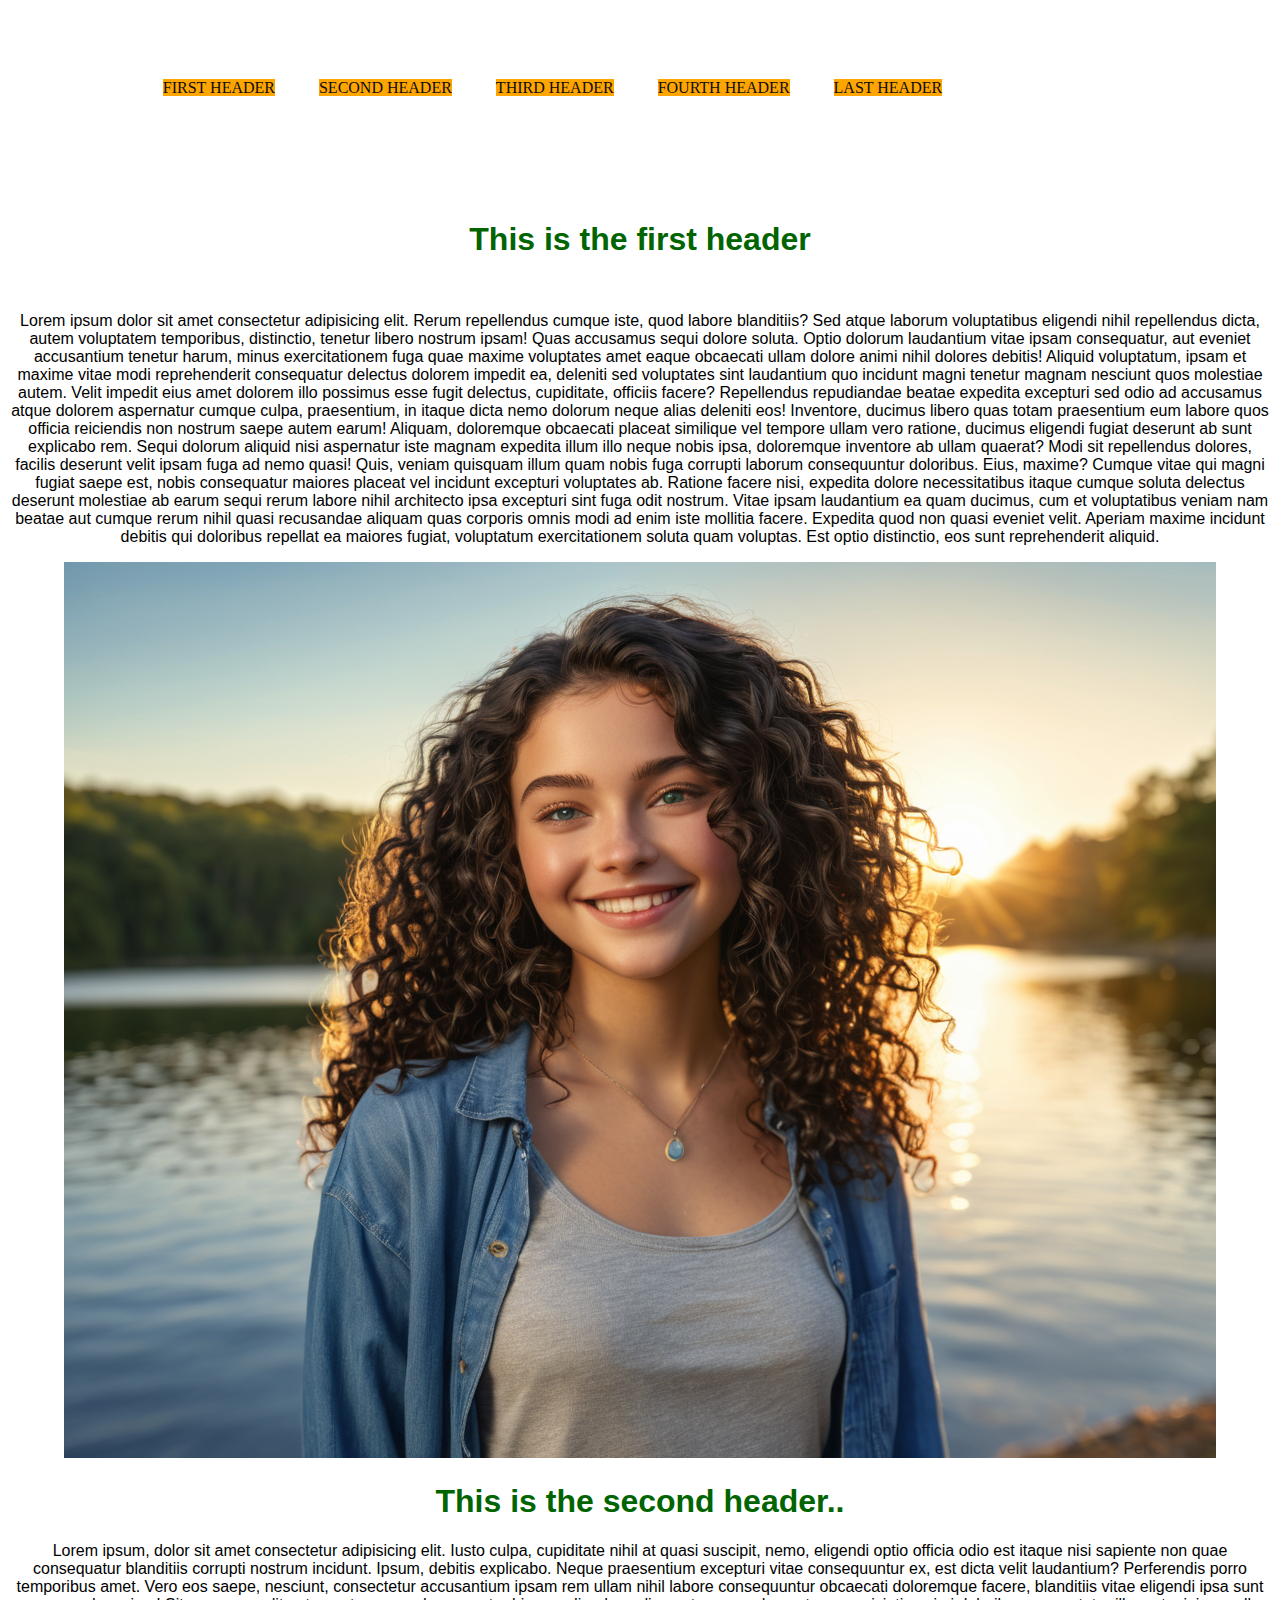
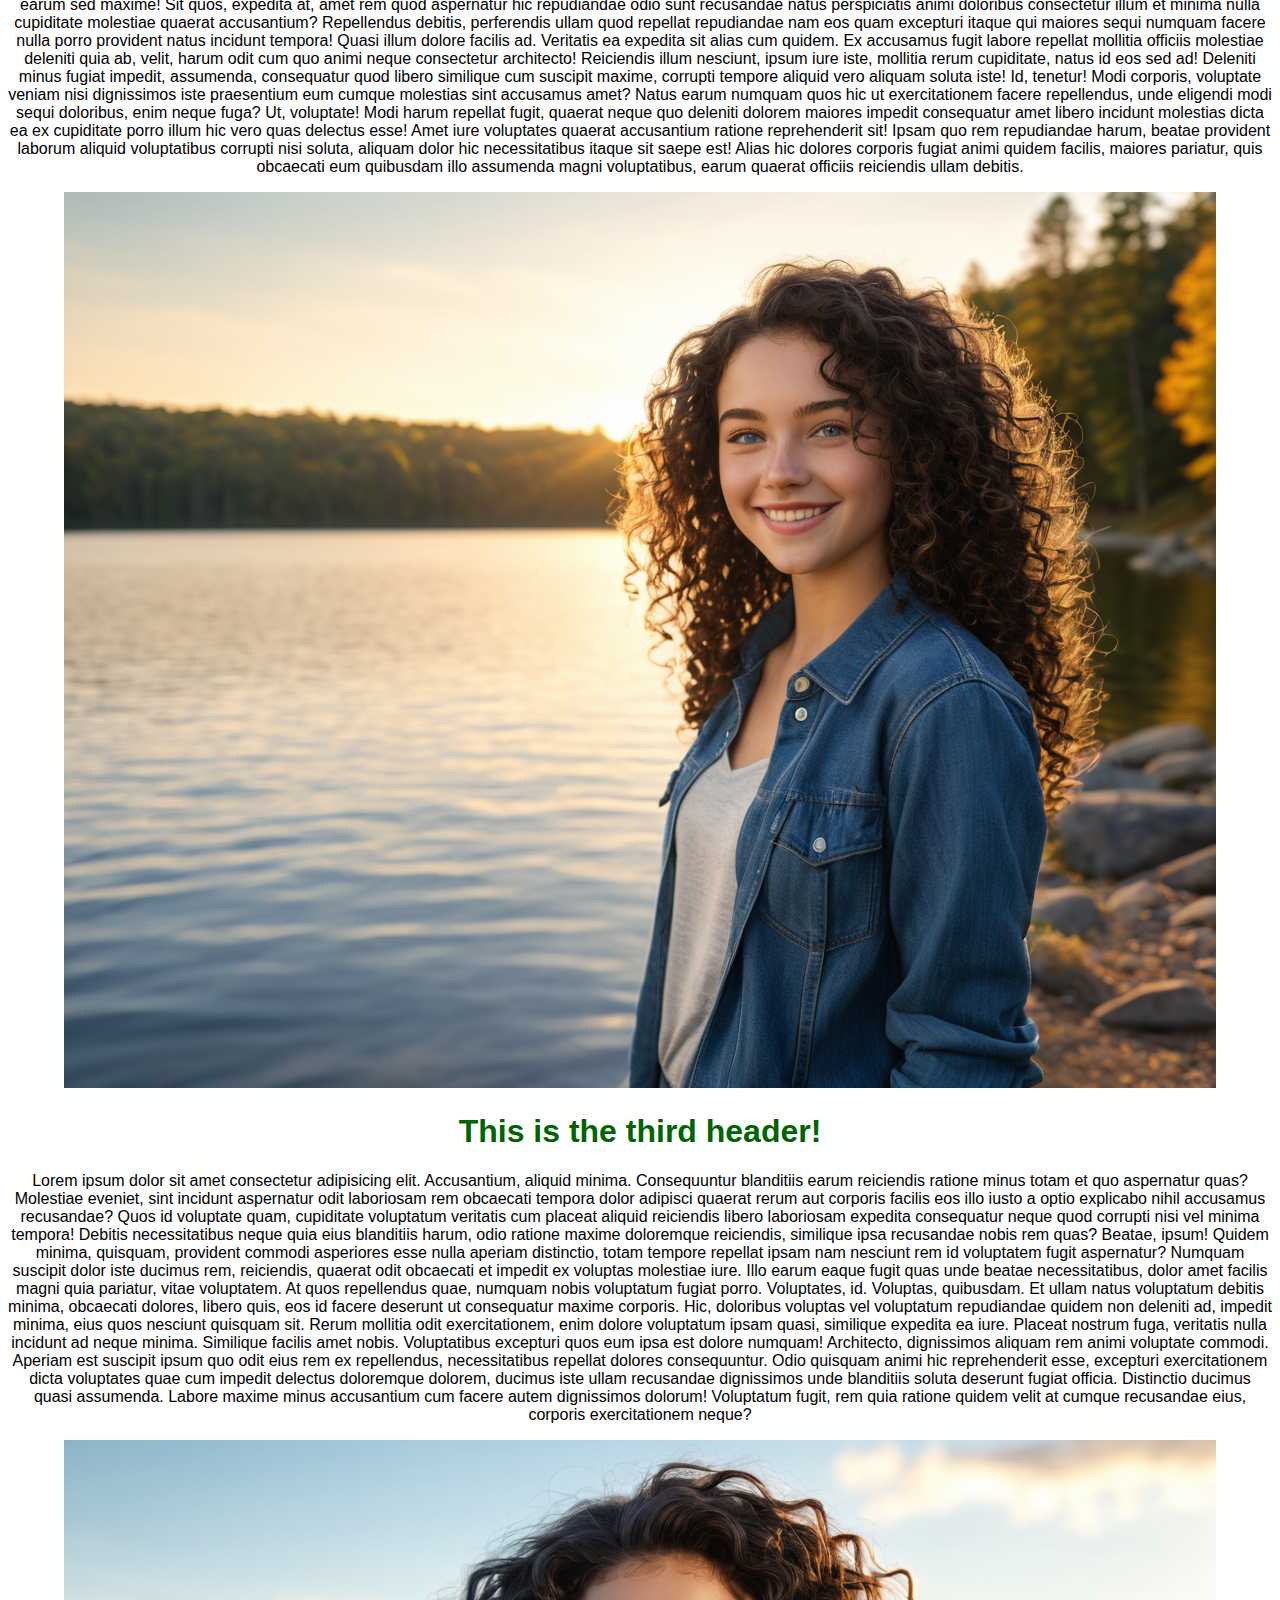
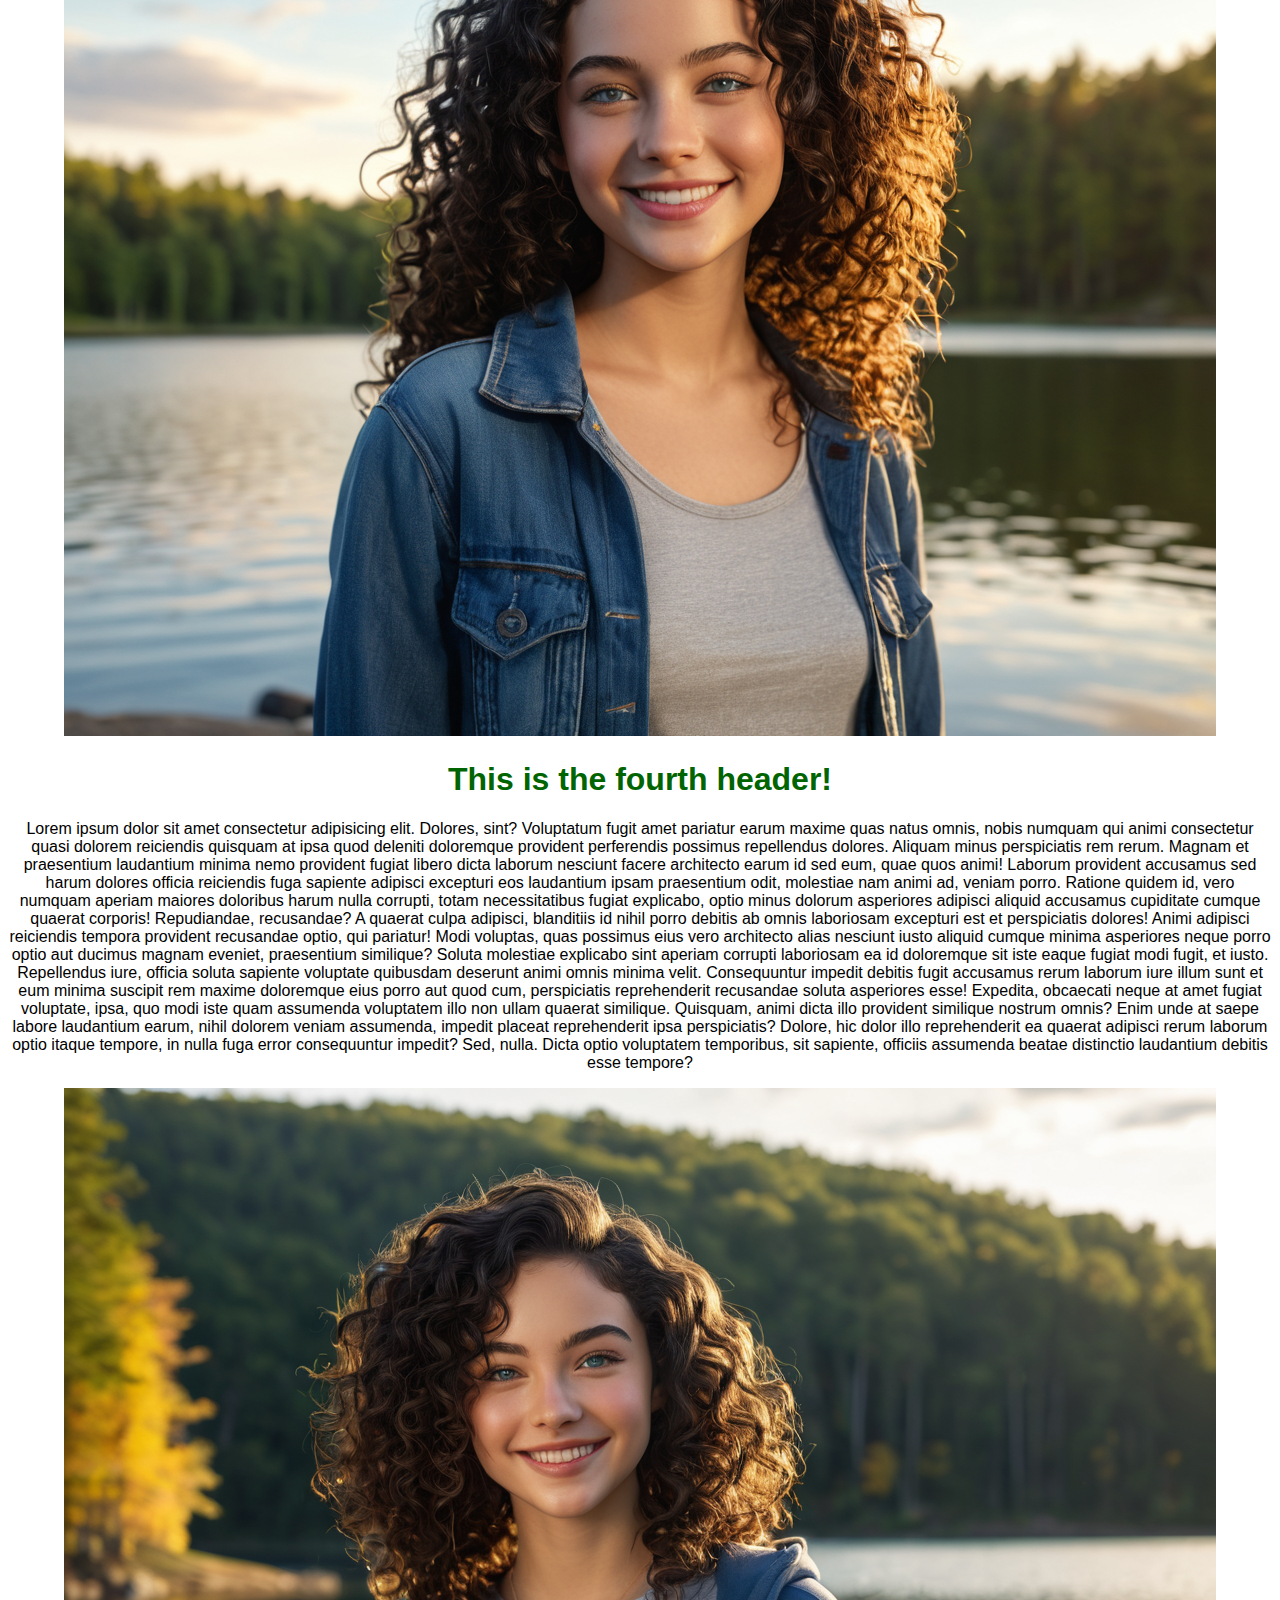
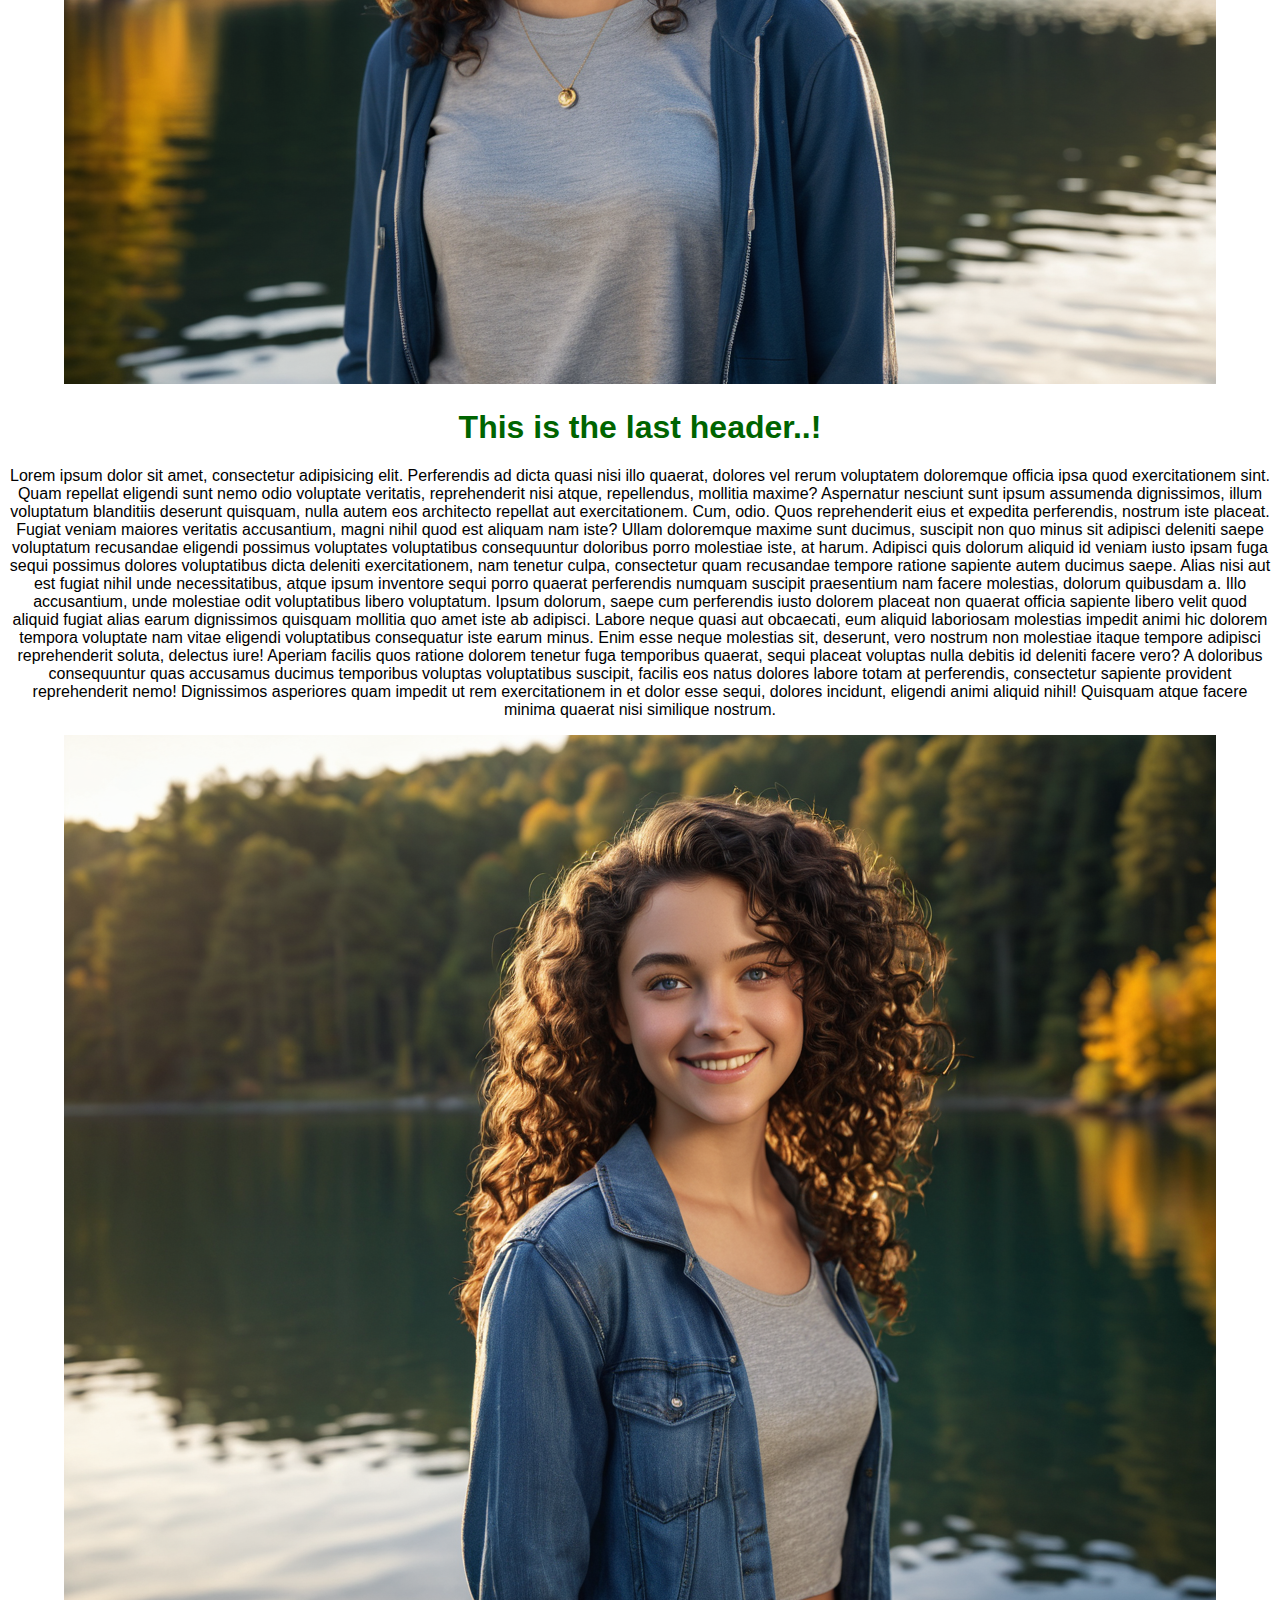
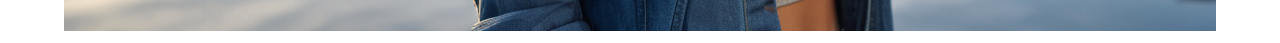
<file: index.html>
<!DOCTYPE html>
<html lang="en">
<head>
    <title>Newspaper</title>
    <link rel="stylesheet" href="style.css">
</head>
<body>
    <div class="navbar">
        <ul>
            <li> <a href="#first-header">first header</a></li>
            <li><a href="#second-header">second header</a></li>
            <li><a href="#third-header">Third header</a></li>
            <li><a href="#fourth-header">fourth header</a></li>
            <li><a href="#last-header">last header</a></li>
        </ul>
    </div>
    <div class="banner">
        <h1 id="first-header">This is the first header</h1>
        <p>Lorem ipsum dolor sit amet consectetur adipisicing elit. Rerum repellendus cumque iste, quod labore blanditiis? Sed atque laborum voluptatibus eligendi nihil repellendus dicta, autem voluptatem temporibus, distinctio, tenetur libero nostrum ipsam! Quas accusamus sequi dolore soluta. Optio dolorum laudantium vitae ipsam consequatur, aut eveniet accusantium tenetur harum, minus exercitationem fuga quae maxime voluptates amet eaque obcaecati ullam dolore animi nihil dolores debitis! Aliquid voluptatum, ipsam et maxime vitae modi reprehenderit consequatur delectus dolorem impedit ea, deleniti sed voluptates sint laudantium quo incidunt magni tenetur magnam nesciunt quos molestiae autem. Velit impedit eius amet dolorem illo possimus esse fugit delectus, cupiditate, officiis facere? Repellendus repudiandae beatae expedita excepturi sed odio ad accusamus atque dolorem aspernatur cumque culpa, praesentium, in itaque dicta nemo dolorum neque alias deleniti eos! Inventore, ducimus libero quas totam praesentium eum labore quos officia reiciendis non nostrum saepe autem earum! Aliquam, doloremque obcaecati placeat similique vel tempore ullam vero ratione, ducimus eligendi fugiat deserunt ab sunt explicabo rem. Sequi dolorum aliquid nisi aspernatur iste magnam expedita illum illo neque nobis ipsa, doloremque inventore ab ullam quaerat? Modi sit repellendus dolores, facilis deserunt velit ipsam fuga ad nemo quasi! Quis, veniam quisquam illum quam nobis fuga corrupti laborum consequuntur doloribus. Eius, maxime? Cumque vitae qui magni fugiat saepe est, nobis consequatur maiores placeat vel incidunt excepturi voluptates ab. Ratione facere nisi, expedita dolore necessitatibus itaque cumque soluta delectus deserunt molestiae ab earum sequi rerum labore nihil architecto ipsa excepturi sint fuga odit nostrum. Vitae ipsam laudantium ea quam ducimus, cum et voluptatibus veniam nam beatae aut cumque rerum nihil quasi recusandae aliquam quas corporis omnis modi ad enim iste mollitia facere. Expedita quod non quasi eveniet velit. Aperiam maxime incidunt debitis qui doloribus repellat ea maiores fugiat, voluptatum exercitationem soluta quam voluptas. Est optio distinctio, eos sunt reprehenderit aliquid.</p>
        <img src="image (5).png" alt="first header image" >
    </div>

    <div class="contents">
        <h1 id="second-header">This is the second header..</h1>
        <p>Lorem ipsum, dolor sit amet consectetur adipisicing elit. Iusto culpa, cupiditate nihil at quasi suscipit, nemo, eligendi optio officia odio est itaque nisi sapiente non quae consequatur blanditiis corrupti nostrum incidunt. Ipsum, debitis explicabo. Neque praesentium excepturi vitae consequuntur ex, est dicta velit laudantium? Perferendis porro temporibus amet. Vero eos saepe, nesciunt, consectetur accusantium ipsam rem ullam nihil labore consequuntur obcaecati doloremque facere, blanditiis vitae eligendi ipsa sunt earum sed maxime! Sit quos, expedita at, amet rem quod aspernatur hic repudiandae odio sunt recusandae natus perspiciatis animi doloribus consectetur illum et minima nulla cupiditate molestiae quaerat accusantium? Repellendus debitis, perferendis ullam quod repellat repudiandae nam eos quam excepturi itaque qui maiores sequi numquam facere nulla porro provident natus incidunt tempora! Quasi illum dolore facilis ad. Veritatis ea expedita sit alias cum quidem. Ex accusamus fugit labore repellat mollitia officiis molestiae deleniti quia ab, velit, harum odit cum quo animi neque consectetur architecto! Reiciendis illum nesciunt, ipsum iure iste, mollitia rerum cupiditate, natus id eos sed ad! Deleniti minus fugiat impedit, assumenda, consequatur quod libero similique cum suscipit maxime, corrupti tempore aliquid vero aliquam soluta iste! Id, tenetur! Modi corporis, voluptate veniam nisi dignissimos iste praesentium eum cumque molestias sint accusamus amet? Natus earum numquam quos hic ut exercitationem facere repellendus, unde eligendi modi sequi doloribus, enim neque fuga? Ut, voluptate! Modi harum repellat fugit, quaerat neque quo deleniti dolorem maiores impedit consequatur amet libero incidunt molestias dicta ea ex cupiditate porro illum hic vero quas delectus esse! Amet iure voluptates quaerat accusantium ratione reprehenderit sit! Ipsam quo rem repudiandae harum, beatae provident laborum aliquid voluptatibus corrupti nisi soluta, aliquam dolor hic necessitatibus itaque sit saepe est! Alias hic dolores corporis fugiat animi quidem facilis, maiores pariatur, quis obcaecati eum quibusdam illo assumenda magni voluptatibus, earum quaerat officiis reiciendis ullam debitis.</p>

        <img src="./image (6).png" alt="Second header image" >    
    </div>

    <div class="huge">
        <h1 id="third-header">This is the third header!</h1>
        <p>Lorem ipsum dolor sit amet consectetur adipisicing elit. Accusantium, aliquid minima. Consequuntur blanditiis earum reiciendis ratione minus totam et quo aspernatur quas? Molestiae eveniet, sint incidunt aspernatur odit laboriosam rem obcaecati tempora dolor adipisci quaerat rerum aut corporis facilis eos illo iusto a optio explicabo nihil accusamus recusandae? Quos id voluptate quam, cupiditate voluptatum veritatis cum placeat aliquid reiciendis libero laboriosam expedita consequatur neque quod corrupti nisi vel minima tempora! Debitis necessitatibus neque quia eius blanditiis harum, odio ratione maxime doloremque reiciendis, similique ipsa recusandae nobis rem quas? Beatae, ipsum! Quidem minima, quisquam, provident commodi asperiores esse nulla aperiam distinctio, totam tempore repellat ipsam nam nesciunt rem id voluptatem fugit aspernatur? Numquam suscipit dolor iste ducimus rem, reiciendis, quaerat odit obcaecati et impedit ex voluptas molestiae iure. Illo earum eaque fugit quas unde beatae necessitatibus, dolor amet facilis magni quia pariatur, vitae voluptatem. At quos repellendus quae, numquam nobis voluptatum fugiat porro. Voluptates, id. Voluptas, quibusdam. Et ullam natus voluptatum debitis minima, obcaecati dolores, libero quis, eos id facere deserunt ut consequatur maxime corporis. Hic, doloribus voluptas vel voluptatum repudiandae quidem non deleniti ad, impedit minima, eius quos nesciunt quisquam sit. Rerum mollitia odit exercitationem, enim dolore voluptatum ipsam quasi, similique expedita ea iure. Placeat nostrum fuga, veritatis nulla incidunt ad neque minima. Similique facilis amet nobis. Voluptatibus excepturi quos eum ipsa est dolore numquam! Architecto, dignissimos aliquam rem animi voluptate commodi. Aperiam est suscipit ipsum quo odit eius rem ex repellendus, necessitatibus repellat dolores consequuntur. Odio quisquam animi hic reprehenderit esse, excepturi exercitationem dicta voluptates quae cum impedit delectus doloremque dolorem, ducimus iste ullam recusandae dignissimos unde blanditiis soluta deserunt fugiat officia. Distinctio ducimus quasi assumenda. Labore maxime minus accusantium cum facere autem dignissimos dolorum! Voluptatum fugit, rem quia ratione quidem velit at cumque recusandae eius, corporis exercitationem neque?</p>
        
        <img src="./image (7).png" alt="Third Header Image" >
    </div>
    
    <div class="hacks">
        <h1 id="fourth-header">This is the fourth header!</h1>
        <p>Lorem ipsum dolor sit amet consectetur adipisicing elit. Dolores, sint? Voluptatum fugit amet pariatur earum maxime quas natus omnis, nobis numquam qui animi consectetur quasi dolorem reiciendis quisquam at ipsa quod deleniti doloremque provident perferendis possimus repellendus dolores. Aliquam minus perspiciatis rem rerum. Magnam et praesentium laudantium minima nemo provident fugiat libero dicta laborum nesciunt facere architecto earum id sed eum, quae quos animi! Laborum provident accusamus sed harum dolores officia reiciendis fuga sapiente adipisci excepturi eos laudantium ipsam praesentium odit, molestiae nam animi ad, veniam porro. Ratione quidem id, vero numquam aperiam maiores doloribus harum nulla corrupti, totam necessitatibus fugiat explicabo, optio minus dolorum asperiores adipisci aliquid accusamus cupiditate cumque quaerat corporis! Repudiandae, recusandae? A quaerat culpa adipisci, blanditiis id nihil porro debitis ab omnis laboriosam excepturi est et perspiciatis dolores! Animi adipisci reiciendis tempora provident recusandae optio, qui pariatur! Modi voluptas, quas possimus eius vero architecto alias nesciunt iusto aliquid cumque minima asperiores neque porro optio aut ducimus magnam eveniet, praesentium similique? Soluta molestiae explicabo sint aperiam corrupti laboriosam ea id doloremque sit iste eaque fugiat modi fugit, et iusto. Repellendus iure, officia soluta sapiente voluptate quibusdam deserunt animi omnis minima velit. Consequuntur impedit debitis fugit accusamus rerum laborum iure illum sunt et eum minima suscipit rem maxime doloremque eius porro aut quod cum, perspiciatis reprehenderit recusandae soluta asperiores esse! Expedita, obcaecati neque at amet fugiat voluptate, ipsa, quo modi iste quam assumenda voluptatem illo non ullam quaerat similique. Quisquam, animi dicta illo provident similique nostrum omnis? Enim unde at saepe labore laudantium earum, nihil dolorem veniam assumenda, impedit placeat reprehenderit ipsa perspiciatis? Dolore, hic dolor illo reprehenderit ea quaerat adipisci rerum laborum optio itaque tempore, in nulla fuga error consequuntur impedit? Sed, nulla. Dicta optio voluptatem temporibus, sit sapiente, officiis assumenda beatae distinctio laudantium debitis esse tempore?</p>

        <img src="./image (8).png" alt="Fourth Header Image" >
    </div>
    
    <div class="cook">
        <h1 id="last-header">This is the last header..!</h1>
        <p>Lorem ipsum dolor sit amet, consectetur adipisicing elit. Perferendis ad dicta quasi nisi illo quaerat, dolores vel rerum voluptatem doloremque officia ipsa quod exercitationem sint. Quam repellat eligendi sunt nemo odio voluptate veritatis, reprehenderit nisi atque, repellendus, mollitia maxime? Aspernatur nesciunt sunt ipsum assumenda dignissimos, illum voluptatum blanditiis deserunt quisquam, nulla autem eos architecto repellat aut exercitationem. Cum, odio. Quos reprehenderit eius et expedita perferendis, nostrum iste placeat. Fugiat veniam maiores veritatis accusantium, magni nihil quod est aliquam nam iste? Ullam doloremque maxime sunt ducimus, suscipit non quo minus sit adipisci deleniti saepe voluptatum recusandae eligendi possimus voluptates voluptatibus consequuntur doloribus porro molestiae iste, at harum. Adipisci quis dolorum aliquid id veniam iusto ipsam fuga sequi possimus dolores voluptatibus dicta deleniti exercitationem, nam tenetur culpa, consectetur quam recusandae tempore ratione sapiente autem ducimus saepe. Alias nisi aut est fugiat nihil unde necessitatibus, atque ipsum inventore sequi porro quaerat perferendis numquam suscipit praesentium nam facere molestias, dolorum quibusdam a. Illo accusantium, unde molestiae odit voluptatibus libero voluptatum. Ipsum dolorum, saepe cum perferendis iusto dolorem placeat non quaerat officia sapiente libero velit quod aliquid fugiat alias earum dignissimos quisquam mollitia quo amet iste ab adipisci. Labore neque quasi aut obcaecati, eum aliquid laboriosam molestias impedit animi hic dolorem tempora voluptate nam vitae eligendi voluptatibus consequatur iste earum minus. Enim esse neque molestias sit, deserunt, vero nostrum non molestiae itaque tempore adipisci reprehenderit soluta, delectus iure! Aperiam facilis quos ratione dolorem tenetur fuga temporibus quaerat, sequi placeat voluptas nulla debitis id deleniti facere vero? A doloribus consequuntur quas accusamus ducimus temporibus voluptas voluptatibus suscipit, facilis eos natus dolores labore totam at perferendis, consectetur sapiente provident reprehenderit nemo! Dignissimos asperiores quam impedit ut rem exercitationem in et dolor esse sequi, dolores incidunt, eligendi animi aliquid nihil! Quisquam atque facere minima quaerat nisi similique nostrum.</p>

        <img src="./image (9).png" alt="Last Header Image" >
    </div>    
</body>
</file>
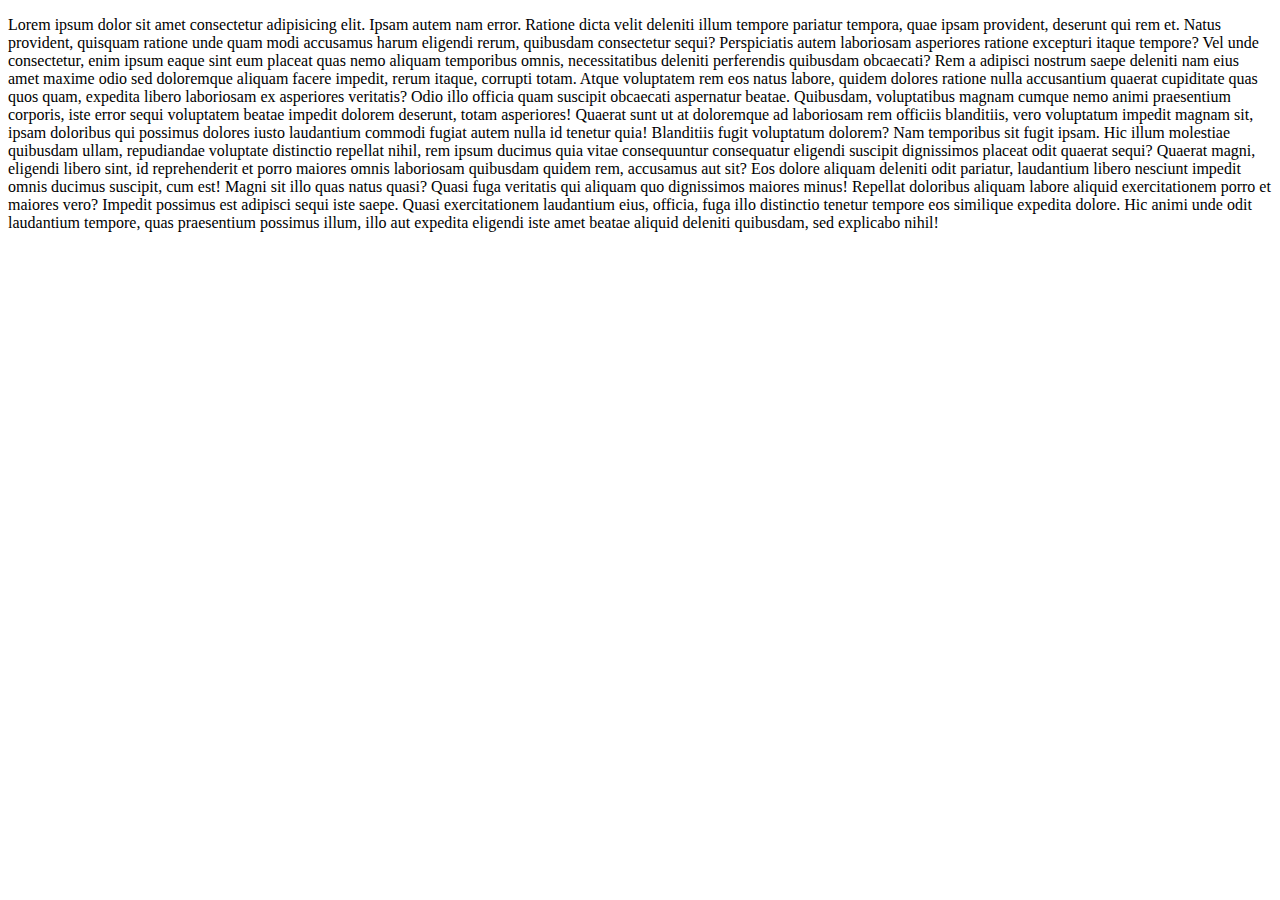
<file: first-header.html>
<!DOCTYPE html>
<html lang="en">
<head>
    <meta charset="UTF-8">
    <meta name="viewport" content="width=device-width, initial-scale=1.0">
    <title>Document</title>
</head>
<body>
    <p>
        Lorem ipsum dolor sit amet consectetur adipisicing elit. Ipsam autem nam error. Ratione dicta velit deleniti illum tempore pariatur tempora, quae ipsam provident, deserunt qui rem et. Natus provident, quisquam ratione unde quam modi accusamus harum eligendi rerum, quibusdam consectetur sequi? Perspiciatis autem laboriosam asperiores ratione excepturi itaque tempore? Vel unde consectetur, enim ipsum eaque sint eum placeat quas nemo aliquam temporibus omnis, necessitatibus deleniti perferendis quibusdam obcaecati? Rem a adipisci nostrum saepe deleniti nam eius amet maxime odio sed doloremque aliquam facere impedit, rerum itaque, corrupti totam. Atque voluptatem rem eos natus labore, quidem dolores ratione nulla accusantium quaerat cupiditate quas quos quam, expedita libero laboriosam ex asperiores veritatis? Odio illo officia quam suscipit obcaecati aspernatur beatae. Quibusdam, voluptatibus magnam cumque nemo animi praesentium corporis, iste error sequi voluptatem beatae impedit dolorem deserunt, totam asperiores! Quaerat sunt ut at doloremque ad laboriosam rem officiis blanditiis, vero voluptatum impedit magnam sit, ipsam doloribus qui possimus dolores iusto laudantium commodi fugiat autem nulla id tenetur quia! Blanditiis fugit voluptatum dolorem? Nam temporibus sit fugit ipsam. Hic illum molestiae quibusdam ullam, repudiandae voluptate distinctio repellat nihil, rem ipsum ducimus quia vitae consequuntur consequatur eligendi suscipit dignissimos placeat odit quaerat sequi? Quaerat magni, eligendi libero sint, id reprehenderit et porro maiores omnis laboriosam quibusdam quidem rem, accusamus aut sit? Eos dolore aliquam deleniti odit pariatur, laudantium libero nesciunt impedit omnis ducimus suscipit, cum est! Magni sit illo quas natus quasi? Quasi fuga veritatis qui aliquam quo dignissimos maiores minus! Repellat doloribus aliquam labore aliquid exercitationem porro et maiores vero? Impedit possimus est adipisci sequi iste saepe. Quasi exercitationem laudantium eius, officia, fuga illo distinctio tenetur tempore eos similique expedita dolore. Hic animi unde odit laudantium tempore, quas praesentium possimus illum, illo aut expedita eligendi iste amet beatae aliquid deleniti quibusdam, sed explicabo nihil!
    </p>
</body>
</html>
</file>
<file: style.css>
.banner{
    font-family: sans-serif;
    text-align: center;
}
.banner h1{
    padding: 1em;
    text-align: center;
    color: darkgreen;
    font-family: sans-serif;
    font-weight: bold;
    word-spacing: normal;
}    

 
.contents{
    font-family: sans-serif;
    text-align: center;
}
.contents h1{
    text-align: center;
    color: darkgreen;
    word-spacing: normal;
    font-family: sans-serif;
    font-weight: bold;
}

.huge{
    font-family: sans-serif;
    text-align: center;
}
.huge h1{
    text-align: center;
    color: darkgreen;
    word-spacing: normal;
    font-family: sans-serif;
    font-weight: bold;
}
.hacks{
    font-family: sans-serif;
    text-align: center;
}
.hacks h1{
    text-align: center;
    color: darkgreen;
    word-spacing: normal;
    font-family: sans-serif;
    font-weight: bold;
}
.cook{
    font-family: sans-serif;
    text-align: center;
}
.cook h1{
    text-align: center;
    color: darkgreen;
    word-spacing: normal;
    font-family: sans-serif;
    font-weight: bold;
}
.image1{
    padding: 1em;

}
.navbar{
    width: 85%;
    margin: auto;
    padding: 35px 0;
    display: flex;
    align-items: center;
    justify-content: space-between;
}
.navbar ul li{
    list-style: none;
    display: inline-block;
    margin: 20px;
    position: relative;
}
.navbar ul li a{
    text-decoration: none;
    color: #0e0d0d;
    text-transform: uppercase;
    background-color:orange;
}
.navbar ul li::after{
    content: '';
    height: 3px;
    width: 0%;
    background: #009688;
    position: absolute;
    left: 0;
    bottom: -10px;
    transition: 0.5s;
}
.navbar ul li:hover::after{
    width: 100%;
}
</file>
